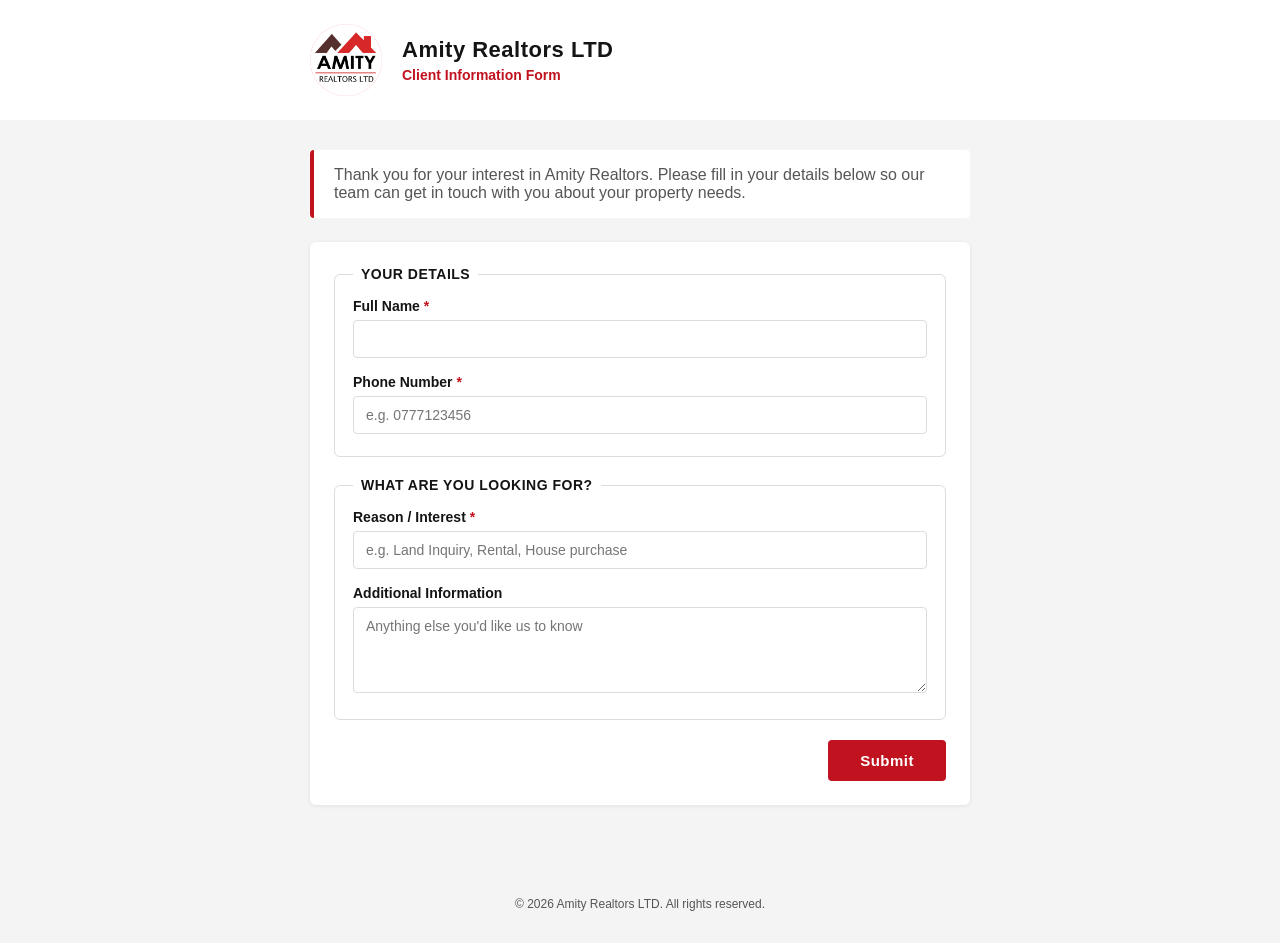
<file: index.html>
<!DOCTYPE html>
<html lang="en">
<head>
<meta charset="UTF-8">
<meta name="viewport" content="width=device-width, initial-scale=1.0">
<title>Amity Realtors LTD - Client Information Form</title>
<link rel="stylesheet" href="style.css">
</head>
<body>

<header class="site-header">
    <div class="header-inner">
        <div class="logo-slot">
            <img src="public/logo.png" alt="Amity Realtors LTD" class="logo-img" onerror="this.style.display='none'; this.nextElementSibling.style.display='flex';">
            <div class="logo-fallback">AMITY REALTORS</div>
        </div>
        <div class="header-text">
            <h1>Amity Realtors LTD</h1>
            <p>Client Information Form</p>
        </div>
    </div>
</header>

<main class="page">
    <div class="intro">
        <p>Thank you for your interest in Amity Realtors. Please fill in your details below so our team can get in touch with you about your property needs.</p>
    </div>

    <form id="lead-form" novalidate>

        <!-- Honeypot field: hidden from real users, bots often fill it in -->
        <div class="hp-field" aria-hidden="true">
            <label for="website">Website</label>
            <input type="text" id="website" name="website" tabindex="-1" autocomplete="off">
        </div>

        <div id="form-alert" class="alert" role="alert" hidden></div>

        <fieldset>
            <legend>Your Details</legend>

            <div class="form-row">
                <label for="full_name">Full Name <span class="req">*</span></label>
                <input type="text" id="full_name" name="full_name" required autocomplete="name">
            </div>

            <div class="form-row">
                <label for="phone">Phone Number <span class="req">*</span></label>
                <input type="tel" id="phone" name="phone" required autocomplete="tel" placeholder="e.g. 0777123456">
                <small id="phone-status" class="field-status"></small>
            </div>

        </fieldset>

        <fieldset>
            <legend>What Are You Looking For?</legend>

            <div class="form-row">
                <label for="visit_reason">Reason / Interest <span class="req">*</span></label>
                <input type="text" id="visit_reason" name="visit_reason" required placeholder="e.g. Land Inquiry, Rental, House purchase">
            </div>

            <div class="form-row">
                <label for="general_info">Additional Information</label>
                <textarea id="general_info" name="general_info" rows="4" placeholder="Anything else you'd like us to know"></textarea>
            </div>
        </fieldset>

        <div class="form-actions">
            <button type="submit" id="submit-btn">Submit</button>
        </div>
    </form>

    <div id="success-message" class="success-box" hidden>
        <h2>Thank you!</h2>
        <p id="success-text">Your details have been received. A member of our team will reach out to you shortly.</p>
    </div>
</main>

<footer class="site-footer">
    <p>&copy; 2026 Amity Realtors LTD. All rights reserved.</p>
</footer>

<script src="script.js"></script>
</body>
</html>
</file>
<file: style.css>
:root {
    --black: #141414;
    --red: #c1121f;
    --red-dark: #970d17;
    --white: #ffffff;
    --gray-light: #f4f4f4;
    --gray-border: #dcdcdc;
    --gray-text: #555555;
}

* {
    box-sizing: border-box;
}

body {
    margin: 0;
    font-family: 'Segoe UI', Arial, sans-serif;
    background-color: var(--gray-light);
    color: var(--black);
}

/* Header */
.site-header {
    background-color: var(--white);
    color: var(--black);
}

.header-inner {
    max-width: 700px;
    margin: 0 auto;
    padding: 24px 20px;
    display: flex;
    align-items: center;
    gap: 20px;
}

.logo-slot {
    width: 72px;
    height: 72px;
    flex-shrink: 0;
    display: flex;
    align-items: center;
    justify-content: center;
}

.logo-img {
    max-width: 72px;
    max-height: 72px;
    object-fit: contain;
}

.logo-fallback {
    display: none;
    width: 72px;
    height: 72px;
    align-items: center;
    justify-content: center;
    text-align: center;
    font-size: 10px;
    font-weight: bold;
    letter-spacing: 0.5px;
    border: 2px solid var(--red);
    border-radius: 50%;
    color: var(--white);
    line-height: 1.2;
    padding: 4px;
}

.header-text h1 {
    margin: 0;
    font-size: 22px;
    letter-spacing: 0.5px;
}

.header-text p {
    margin: 4px 0 0;
    color: var(--red);
    font-size: 14px;
    font-weight: 600;
}

/* Page */
.page {
    max-width: 700px;
    margin: 0 auto;
    padding: 30px 20px 60px;
}

.intro {
    background-color: var(--white);
    border-left: 4px solid var(--red);
    padding: 16px 20px;
    margin-bottom: 24px;
    border-radius: 4px;
}

.intro p {
    margin: 0;
    color: var(--gray-text);
}

/* Form */
form {
    background-color: var(--white);
    padding: 24px;
    border-radius: 6px;
    box-shadow: 0 1px 4px rgba(0,0,0,0.08);
}

fieldset {
    border: 1px solid var(--gray-border);
    border-radius: 6px;
    padding: 16px 18px 6px;
    margin: 0 0 20px;
}

legend {
    font-weight: 700;
    color: var(--black);
    padding: 0 8px;
    font-size: 14px;
    text-transform: uppercase;
    letter-spacing: 0.5px;
}

.form-row {
    margin-bottom: 16px;
}

.form-row label {
    display: block;
    margin-bottom: 6px;
    font-weight: 600;
    font-size: 14px;
    color: var(--black);
}

.req {
    color: var(--red);
}

input[type="text"],
input[type="tel"],
select,
textarea {
    width: 100%;
    padding: 10px 12px;
    border: 1px solid var(--gray-border);
    border-radius: 4px;
    font-size: 14px;
    font-family: inherit;
    background-color: var(--white);
    color: var(--black);
}

input:focus,
select:focus,
textarea:focus {
    outline: none;
    border-color: var(--red);
    box-shadow: 0 0 0 2px rgba(193, 18, 31, 0.15);
}

textarea {
    resize: vertical;
}

.field-status {
    display: block;
    margin-top: 6px;
    font-size: 12px;
}

.field-status.ok {
    color: #1a7a1a;
}

.field-status.exists {
    color: var(--red);
}

.field-status.checking {
    color: var(--gray-text);
}

/* Honeypot: visually hidden, still present in DOM/tab order excluded */
.hp-field {
    position: absolute;
    left: -9999px;
    top: -9999px;
    width: 1px;
    height: 1px;
    overflow: hidden;
}

/* Alert */
.alert {
    padding: 12px 16px;
    border-radius: 4px;
    margin-bottom: 18px;
    font-size: 14px;
    background-color: #fde8e8;
    border-left: 4px solid var(--red);
    color: var(--red-dark);
}

/* Actions */
.form-actions {
    text-align: right;
}

button[type="submit"] {
    background-color: var(--red);
    color: var(--white);
    border: none;
    padding: 12px 32px;
    font-size: 15px;
    font-weight: 700;
    border-radius: 4px;
    cursor: pointer;
    transition: background-color 0.15s ease;
    letter-spacing: 0.5px;
}

button[type="submit"]:hover:not(:disabled) {
    background-color: var(--red-dark);
}

button[type="submit"]:disabled {
    background-color: var(--gray-border);
    cursor: not-allowed;
}

/* Success */
.success-box {
    background-color: var(--white);
    border-top: 4px solid var(--red);
    border-radius: 6px;
    padding: 30px;
    text-align: center;
    box-shadow: 0 1px 4px rgba(0,0,0,0.08);
}

.success-box h2 {
    color: var(--black);
    margin-top: 0;
}

.success-box p {
    color: var(--gray-text);
}

/* Footer */
.site-footer {
    text-align: center;
    padding: 20px;
    color: var(--gray-text);
    font-size: 12px;
}

@media (max-width: 480px) {
    .header-inner {
        flex-direction: column;
        text-align: center;
    }
    .form-actions {
        text-align: stretch;
    }
    button[type="submit"] {
        width: 100%;
    }
}
</file>
